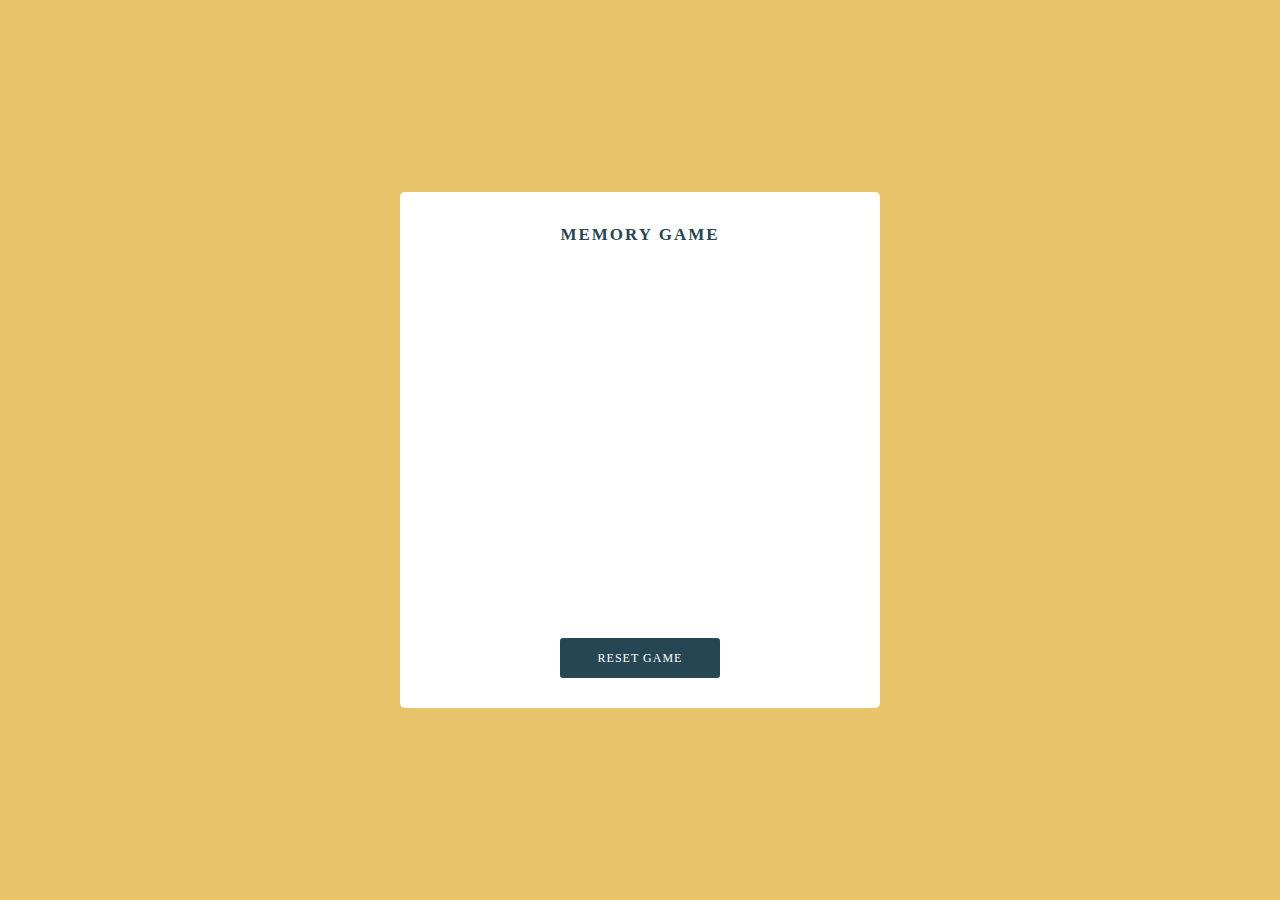
<file: MemoryGame.html>
<!DOCTYPE html>
<html>
  <head>
    <title>Page Title</title>
    <link rel="stylesheet" href="MemoryGame.css">
  </head>
  <body>
  
    <div class="container">
    
      <h2>Memory Game</h2> 
    
    <div class="game"></div>
    
     <button class="reset-btn" onclick="resetGame()">Reset Game</button>
    </div>
    
    <script src="MemoryGame.js">
  </body>
</html>
</file>
<file: MemoryGame.css>
url('https://fonts.googleapis.com/css2?family=Poppins:ital,wght@0,300;0,400;0,500;0,600;0,700;0,800;0,900;1,300;1,400;1,500;1,600;1,700;1,800;1,900&display=swap');

*{

margin:0; 

padding:0;

box-sizing:border-box;

}   

body{

background:#e9c46a; 

font-family: Merriweather, serif;

}

.container{

padding:30px;   

width:420px;

background:#232534;

background:#FFF;

position:absolute;

top:50%;

left:50%;

transform:translate(-50%,-50%);

border-radius:5px;

padding-bottom:30px;


}

.container h2{

text-align:center;

font-size:17px;

letter-spacing:2px;

color:#264653;

margin-top:3px;

text-transform:uppercase;

}

.container .reset-btn{

all:unset; 

height:40px;

width:160px;

background:#264653;

color:#FFF;

display:flex;

align-items:center;

justify-content:center;

border-radius:3px;

margin:auto;

margin-top:18px;

text-transform:uppercase;

letter-spacing:1px;

font-size:12px;

cursor:pointer;

}

.container .game{

width:100%;  

height:350px;

margin-top:25px;

display:flex;

flex-wrap:wrap;

gap:7px;

transform-style:preserve-3d;

perspective:500px;

}

.item{

position:relative; 

height:74px;

width:74px;

background:white;

display:flex;

align-items:center;

justify-content:center;

font-size:25px;

transition:all .25s;

transform:rotateY(180deg);

border:2px solid #000;

border-radius:3px;

}

.item.boxOpen{

transform:rotateY(0deg);

}

.item::after{

content:"";  

position:absolute;

inset:0;

background:#f4a261;

transition:all .25s;

transform:rotateY(0deg);

backface-visibility:hidden;

}

.boxOpen::after,.boxMatch::after{

transform:rotateY(180deg);        

}

::selection {

background:rgb(100, 149, 237, 0.8);

color:white;

}

//design, measurements, colors, fonts, etc for all containers
</file>
